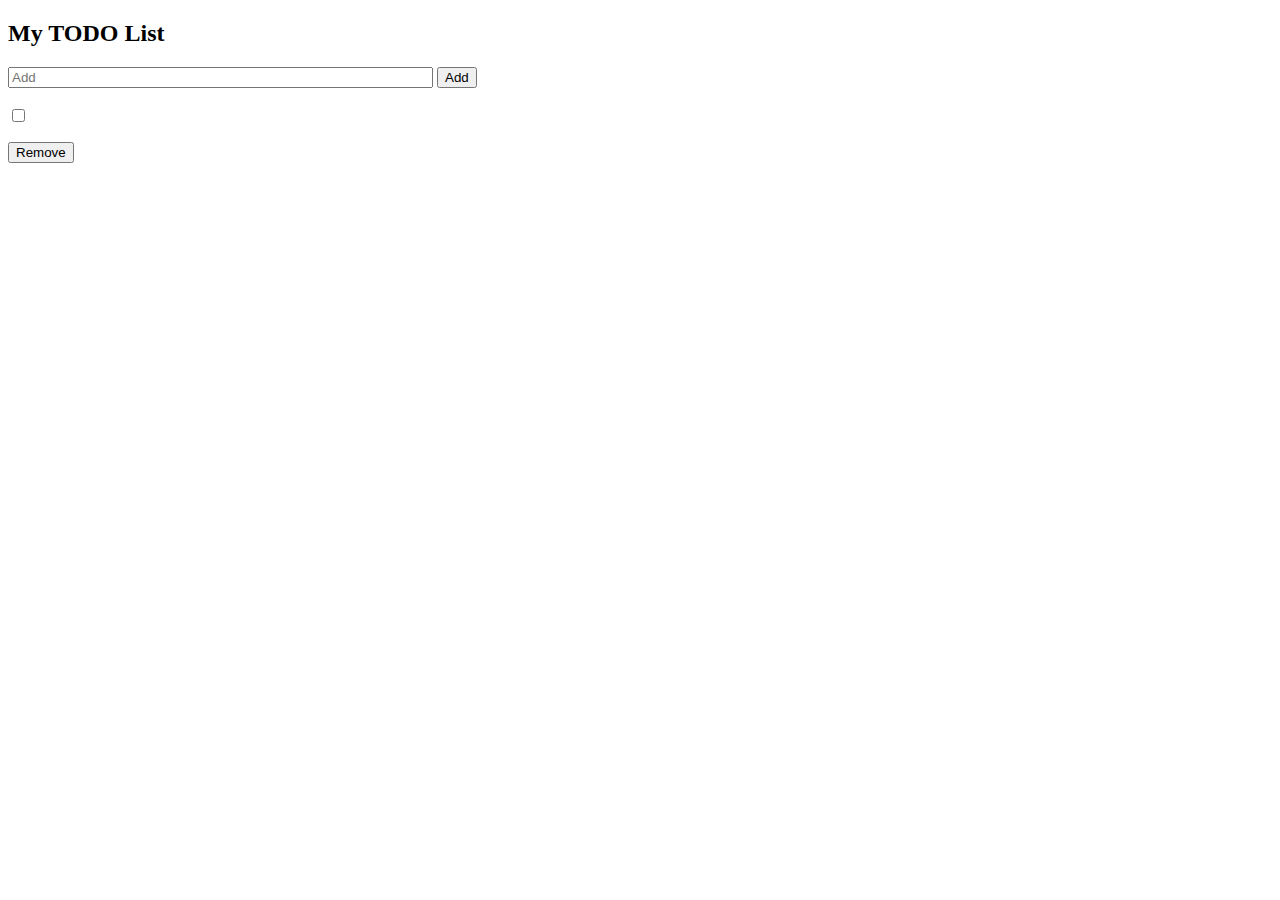
<file: index.html>
﻿<!DOCTYPE html>
<html>
<head>
<meta http-equiv="Content-Type" content="text/html; charset=utf-8">
</head>
<script src="https://apps.bdimg.com/libs/angular.js/1.3.9/angular.min.js"></script>
<body ng-app="myApp" ng-controller="todoCtrl">

<h2>My TODO List</h2>

<form ng-submit="todoAdd()">
    <input type="text" ng-model="todoInput" size="50" placeholder="Add">
    <input type="submit" value="Add">
</form>

<br>

<div ng-repeat="x in todoList">
    <input type="checkbox" ng-model="x.done"> <span ng-bind="x.todoText"></span>
</div>

<p><button ng-click="remove()">Remove</button></p>

<script>
var app = angular.module('myApp', []); 
app.controller('todoCtrl', function($scope) {
    $scope.todoList = [{todoText:'Clean House', done:false}];

    $scope.todoAdd = function() {
        $scope.todoList.push({todoText:$scope.todoInput, done:false});
        $scope.todoInput = "";
    };

    $scope.remove = function() {
        var oldList = $scope.todoList;
        $scope.todoList = [];
        angular.forEach(oldList, function(x) {
            if (!x.done) $scope.todoList.push(x);
        });
    };
});
</script>

</body>
</html>
</file>
